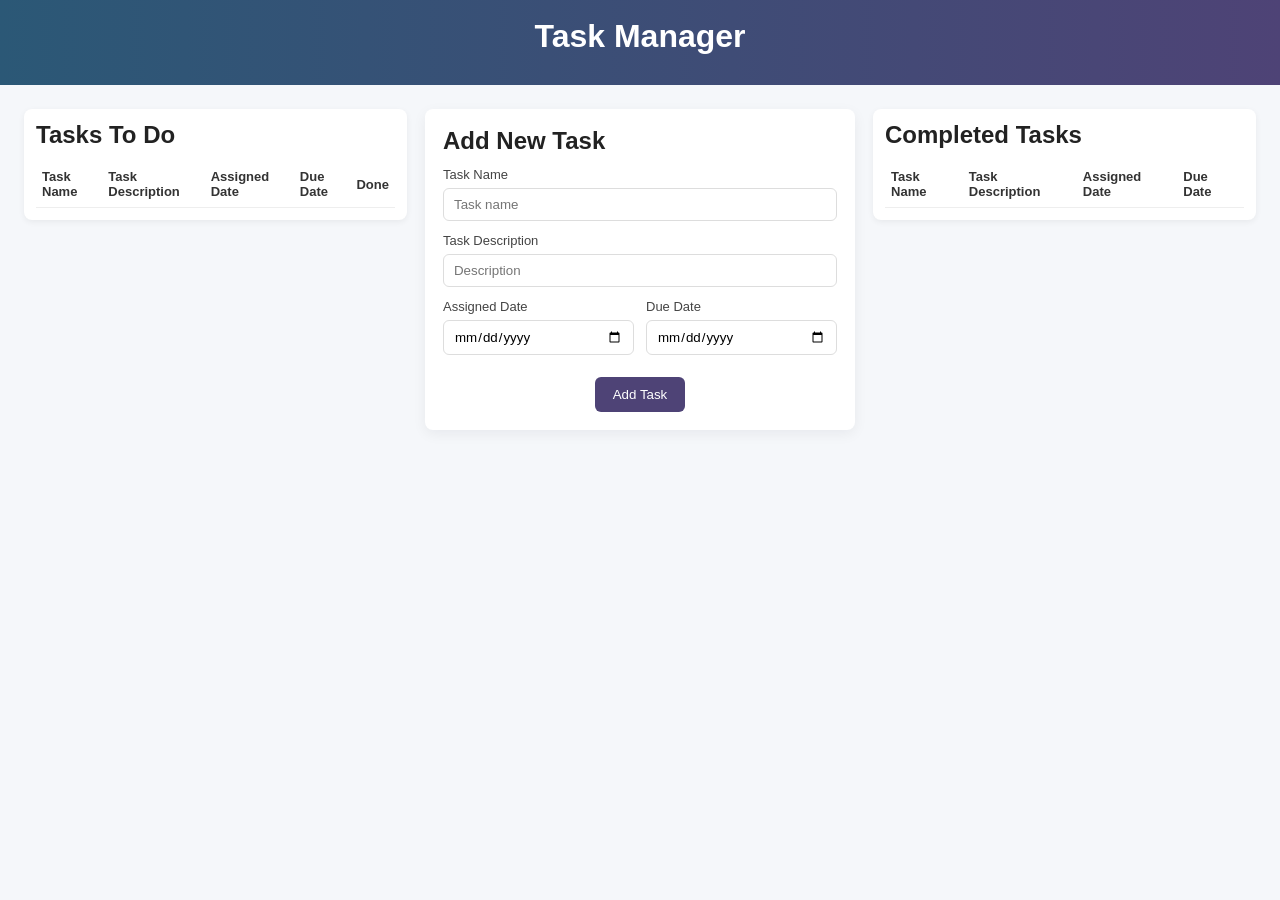
<file: index.html>
<!DOCTYPE html>
<html lang="en">
<head>
    <meta charset="UTF-8">
    <meta name="viewport" content="width=device-width, initial-scale=1.0">
    <title>Add Task</title>
    <link rel="stylesheet" href="task1.css">
</head>
<body>
    <header>
        <h1>Task Manager</h1>
    </header>

    <main class="container">
        <aside class="left-aside">
            <h2>Tasks To Do</h2>
            <table id="left_table">
                <thead>
                    <tr>
                        <th>Task Name</th>
                        <th>Task Description</th>
                        <th>Assigned Date</th>
                        <th>Due Date</th>
                        <th>Done</th>
                    </tr>
                </thead>
                <tbody id="left_tbody">
                    <!-- rows added here -->
                </tbody>
            </table>
        </aside>

        <section class="center-form">
            <div class="card">
                <h2>Add New Task</h2>
                <div class="form-group">
                    <label for="T_name">Task Name</label>
                    <input type="text" id="T_name" placeholder="Task name">
                </div>
                <div class="form-group">
                    <label for="T_desc">Task Description</label>
                    <input type="text" id="T_desc" placeholder="Description">
                </div>
                <div class="form-row">
                    <div class="form-group small">
                        <label for="assigned_date">Assigned Date</label>
                        <input type="date" id="assigned_date">
                    </div>
                    <div class="form-group small">
                        <label for="due_date">Due Date</label>
                        <input type="date" id="due_date">
                    </div>
                </div>
                <div class="form-actions">
                    <button type="button" id="addBtn">Add Task</button>
                </div>
            </div>
        </section>

        <aside class="right-aside">
            <h2>Completed Tasks</h2>
            <table id="right_table">
                <thead>
                    <tr>
                        <th>Task Name</th>
                        <th>Task Description</th>
                        <th>Assigned Date</th>
                        <th>Due Date</th>
                    </tr>
                </thead>
                <tbody id="right_tbody">
                    <!-- moved rows appear here -->
                </tbody>
            </table>
        </aside>
    </main>

    <script src="task1.js"></script>
</body>
</html>
</file>
<file: task1.css>
/* Global */
* {
    box-sizing: border-box;
    margin: 0;
    padding: 0;
    font-family: Arial, Helvetica, sans-serif;
}

body {
    background: #f5f7fa;
    color: #222;
    min-height: 100vh;
}

header {
    background: linear-gradient(90deg,#2b5876,#4e4376);
    color: white;
    padding: 18px 24px;
    text-align: center;
}

.container {
    display: flex;
    gap: 18px;
    padding: 24px;
    align-items: flex-start;
}

.left-aside, .right-aside {
    width: 32%;
    background: #fff;
    border-radius: 8px;
    padding: 12px;
    box-shadow: 0 2px 6px rgba(0,0,0,0.06);
}

.center-form {
    width: 36%;
    display: flex;
    justify-content: center;
    align-items: flex-start;
}

.card {
    width: 100%;
    background: #ffffff;
    border-radius: 8px;
    padding: 18px;
    box-shadow: 0 4px 14px rgba(20,20,40,0.06);
}

h1, h2 { margin-bottom: 12px; }

.form-group { margin-bottom: 12px; display: flex; flex-direction: column; }
.form-group label { font-size: 13px; margin-bottom: 6px; color: #444; }
.form-group input[type="text"], .form-group input[type="date"] { padding: 8px 10px; border-radius: 6px; border: 1px solid #ddd; }
.form-row { display:flex; gap: 12px; }
.form-group.small { flex: 1; }
.form-actions { text-align: center; margin-top: 10px; }
.form-actions button { padding: 10px 18px; background: #4e4376; color: #fff; border: none; border-radius: 6px; cursor: pointer; }
.form-actions button:hover { opacity: 0.95; }

table { width: 100%; border-collapse: collapse; }
thead th { text-align: left; font-size: 13px; color: #333; padding: 8px 6px; border-bottom: 1px solid #eee; }
tbody td { padding: 8px 6px; border-bottom: 1px solid #f0f0f0; vertical-align: middle; }

/* checkbox cell center */
.chk-cell { text-align: center; }

@media (max-width: 900px) {
    .container { flex-direction: column; }
    .left-aside, .right-aside, .center-form { width: 100%; }
}
</file>
